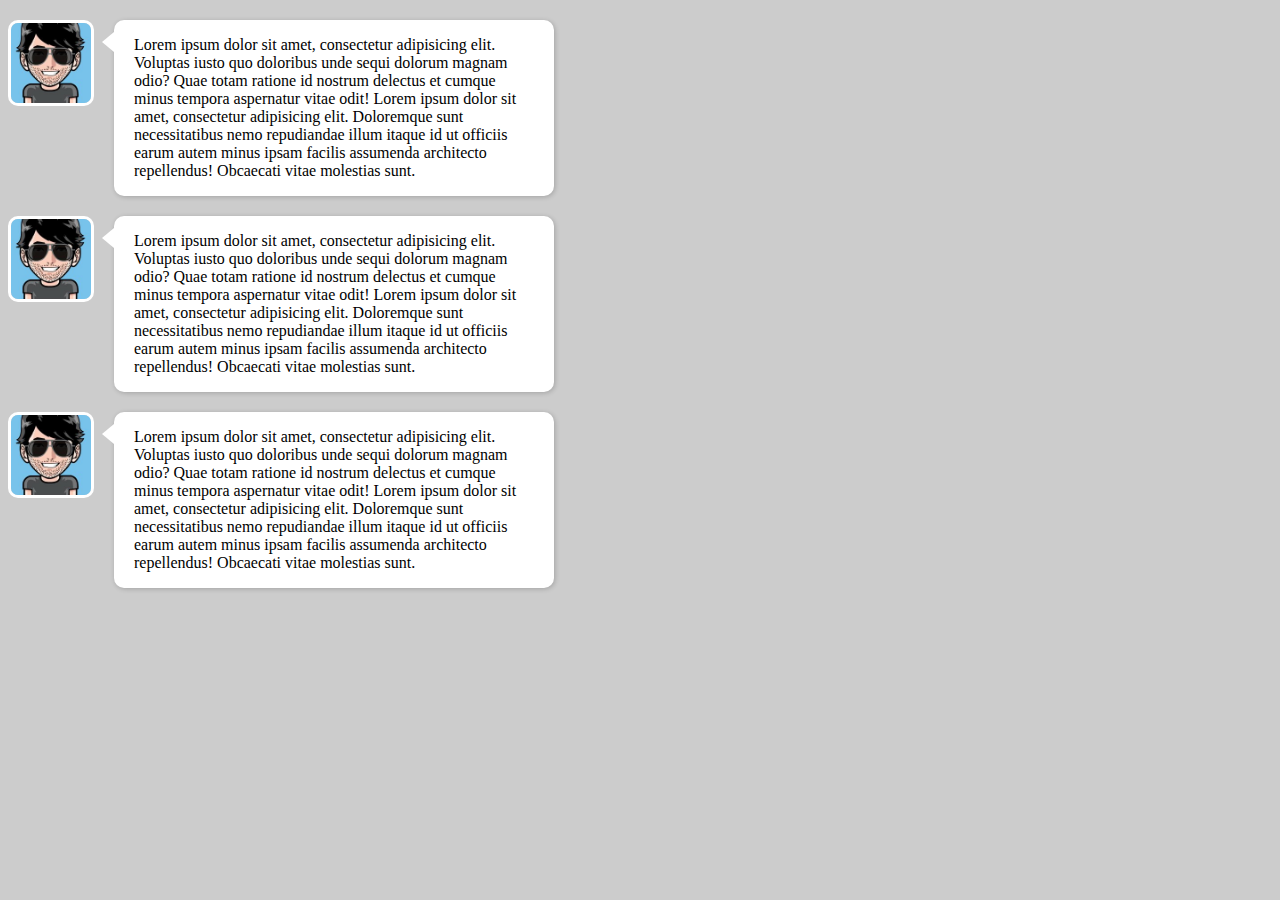
<file: comentario_burbuja/index.html>
<!doctype html>
<html lang="es-CL">
<head>
	<meta charset="UTF-8">
	<title>Comentario burbuja</title>
	<link rel="stylesheet" href="css/style.css">
</head>
<body>
	<div class="bubble-list">
		<div class="bubble clearfix">
			<img src="images/417397_3206711965200_956206741_n.jpg" alt="Avatar">
			<div class="bubble-content">
				<div class="point"></div>
				<p>
					Lorem ipsum dolor sit amet, consectetur adipisicing elit. Voluptas iusto quo doloribus unde sequi dolorum magnam odio? Quae totam ratione id nostrum delectus et cumque minus tempora aspernatur vitae odit!
					Lorem ipsum dolor sit amet, consectetur adipisicing elit. Doloremque sunt necessitatibus nemo repudiandae illum itaque id ut officiis earum autem minus ipsam facilis assumenda architecto repellendus! Obcaecati vitae molestias sunt.
				</p>
			</div>
		</div>
		<div class="bubble clearfix">
			<img src="images/417397_3206711965200_956206741_n.jpg" alt="Avatar">
			<div class="bubble-content">
				<div class="point"></div>
				<p>
					Lorem ipsum dolor sit amet, consectetur adipisicing elit. Voluptas iusto quo doloribus unde sequi dolorum magnam odio? Quae totam ratione id nostrum delectus et cumque minus tempora aspernatur vitae odit!
					Lorem ipsum dolor sit amet, consectetur adipisicing elit. Doloremque sunt necessitatibus nemo repudiandae illum itaque id ut officiis earum autem minus ipsam facilis assumenda architecto repellendus! Obcaecati vitae molestias sunt.
				</p>
			</div>
		</div>
		<div class="bubble clearfix">
			<img src="images/417397_3206711965200_956206741_n.jpg" alt="Avatar">
			<div class="bubble-content">
				<div class="point"></div>
				<p>
					Lorem ipsum dolor sit amet, consectetur adipisicing elit. Voluptas iusto quo doloribus unde sequi dolorum magnam odio? Quae totam ratione id nostrum delectus et cumque minus tempora aspernatur vitae odit!
					Lorem ipsum dolor sit amet, consectetur adipisicing elit. Doloremque sunt necessitatibus nemo repudiandae illum itaque id ut officiis earum autem minus ipsam facilis assumenda architecto repellendus! Obcaecati vitae molestias sunt.
				</p>
			</div>
		</div>
	</div>
</body>
</html>
</file>
<file: comentario_burbuja/css/style.css>
.clearfix:after{
	visibility:hidden;
	display: block;
	font-size: 0;
	content:" ";
	clear:both;
	height: 0;
}
.clearfix{
	display:inline-block;
}
*html .clearfix{
	height:1%;
}
.clearfix{
	display:block;
}

body{
	background-color: #ccc;
	font: 100% "Tahoma";
}
.bubble-list .bubble{
	margin-top:20px;

}
.bubble-list .bubble img{
	float:left;
	width: 80px;
	border:3px solid #fff;
	border-radius: 10px;
}
.bubble-list .bubble .bubble-content{
	position:relative;
	float:left;
	margin-left: 20px;
	width: 400px;
	padding: 0px 20px;
	border-radius: 10px;
	background-color: #fff;
	box-shadow: 1px 1px 5px rgba(0,0,0,.2);
}
.bubble-list .bubble .bubble-content .point{
	width:0;
	height:0;
	border-top:10px solid transparent;
	border-bottom:10px solid transparent;
	border-right: 12px solid #fff;
	position:absolute;
	left:-12px;
	top:12px;

}
</file>
